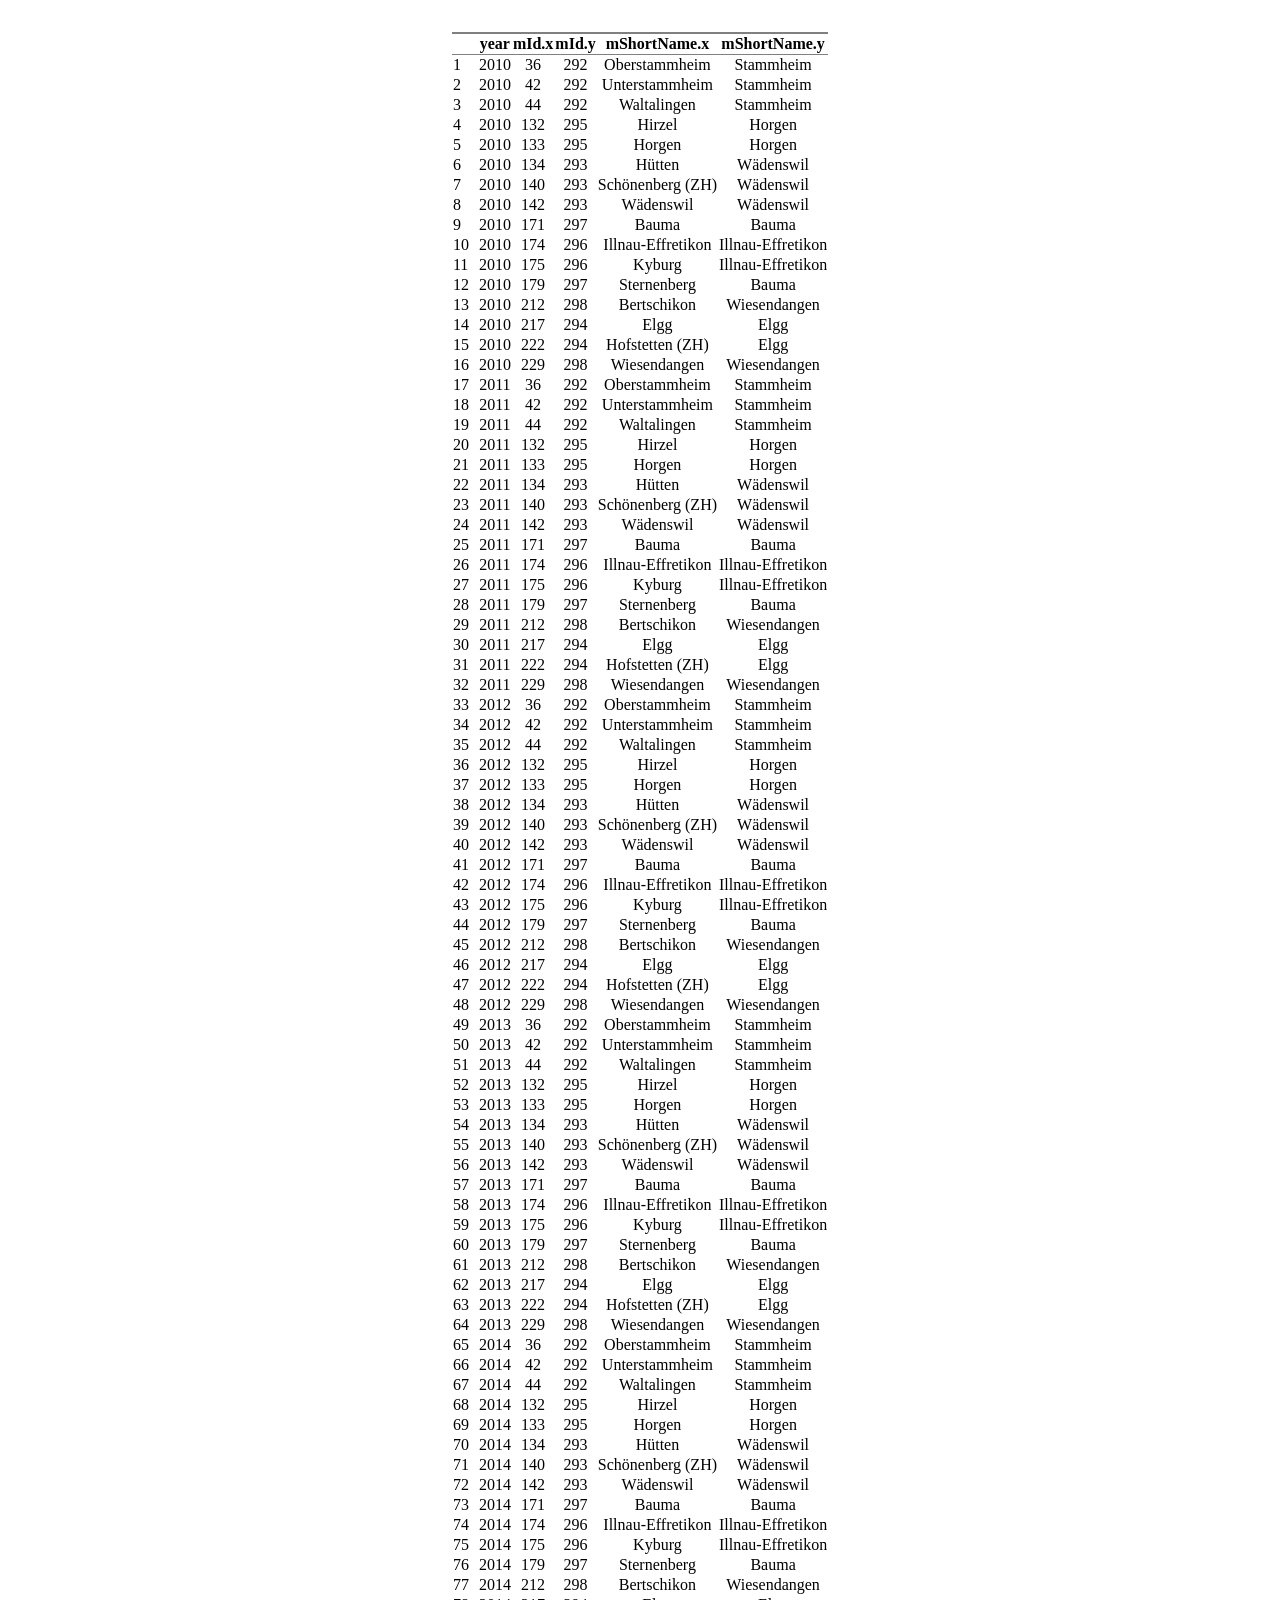
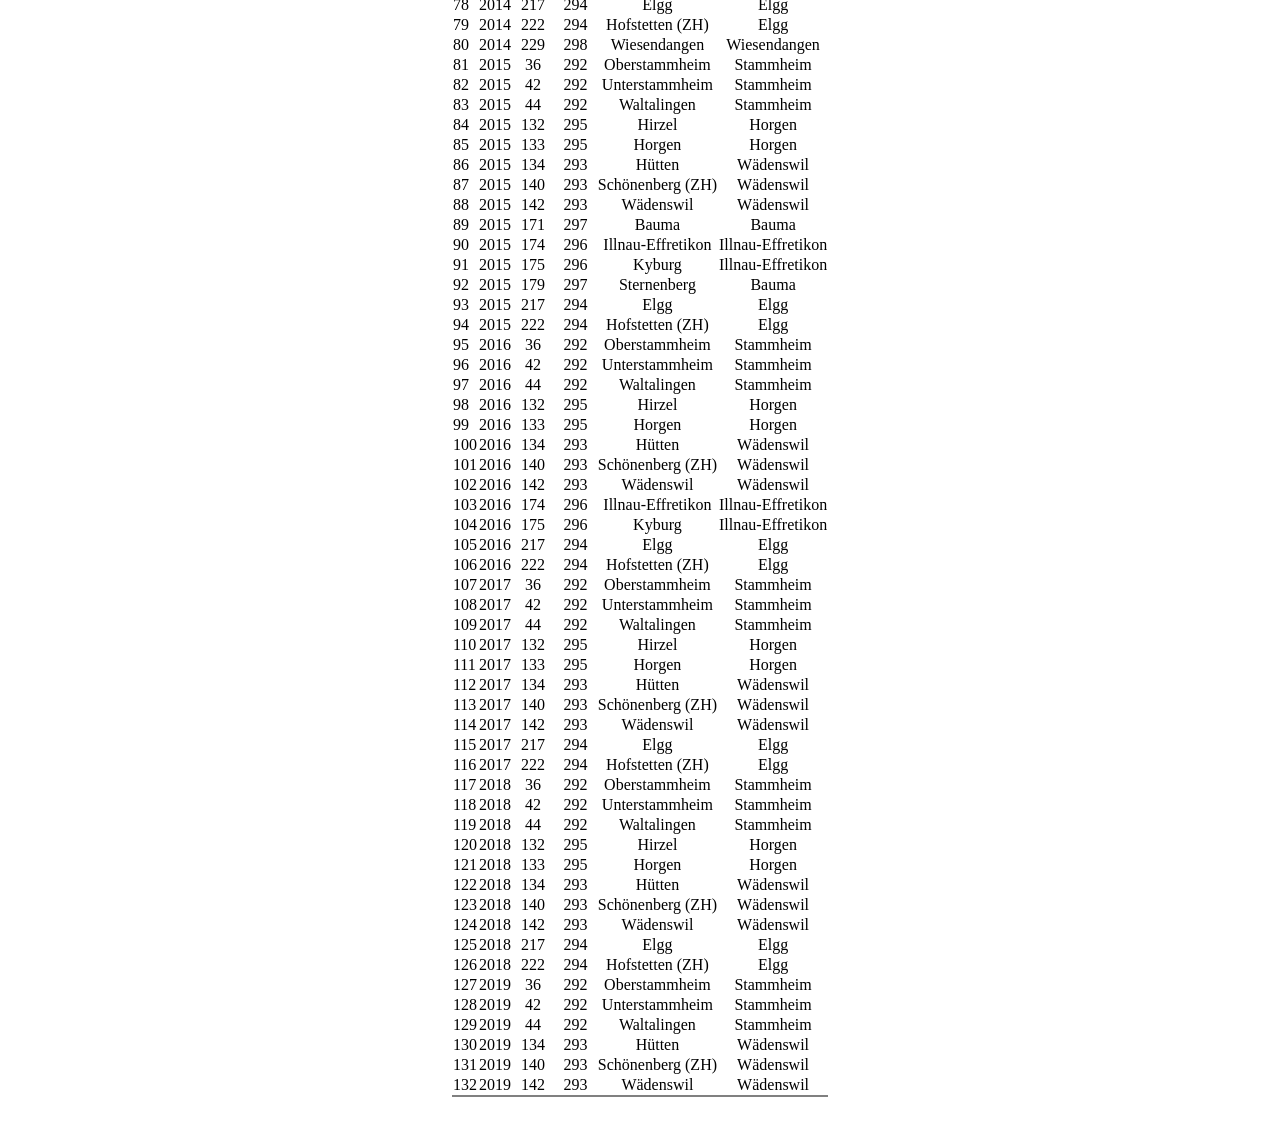
<file: test.html>
<html>
<head>
<meta http-equiv="Content-type" content="text/html; charset=UTF-8">
</head>
<body>
<div style="margin: 0 auto; display: table; margin-top: 1em;">
<table class='gmisc_table' style='border-collapse: collapse; margin-top: 1em; margin-bottom: 1em;' >
<thead>
<tr>
<th style='border-bottom: 1px solid grey; border-top: 2px solid grey;'> </th>
<th style='border-bottom: 1px solid grey; border-top: 2px solid grey; text-align: center;'>year</th>
<th style='border-bottom: 1px solid grey; border-top: 2px solid grey; text-align: center;'>mId.x</th>
<th style='border-bottom: 1px solid grey; border-top: 2px solid grey; text-align: center;'>mId.y</th>
<th style='border-bottom: 1px solid grey; border-top: 2px solid grey; text-align: center;'>mShortName.x</th>
<th style='border-bottom: 1px solid grey; border-top: 2px solid grey; text-align: center;'>mShortName.y</th>
</tr>
</thead>
<tbody>
<tr>
<td style='text-align: left;'>1</td>
<td style='text-align: center;'>2010</td>
<td style='text-align: center;'>36</td>
<td style='text-align: center;'>292</td>
<td style='text-align: center;'>Oberstammheim</td>
<td style='text-align: center;'>Stammheim</td>
</tr>
<tr>
<td style='text-align: left;'>2</td>
<td style='text-align: center;'>2010</td>
<td style='text-align: center;'>42</td>
<td style='text-align: center;'>292</td>
<td style='text-align: center;'>Unterstammheim</td>
<td style='text-align: center;'>Stammheim</td>
</tr>
<tr>
<td style='text-align: left;'>3</td>
<td style='text-align: center;'>2010</td>
<td style='text-align: center;'>44</td>
<td style='text-align: center;'>292</td>
<td style='text-align: center;'>Waltalingen</td>
<td style='text-align: center;'>Stammheim</td>
</tr>
<tr>
<td style='text-align: left;'>4</td>
<td style='text-align: center;'>2010</td>
<td style='text-align: center;'>132</td>
<td style='text-align: center;'>295</td>
<td style='text-align: center;'>Hirzel</td>
<td style='text-align: center;'>Horgen</td>
</tr>
<tr>
<td style='text-align: left;'>5</td>
<td style='text-align: center;'>2010</td>
<td style='text-align: center;'>133</td>
<td style='text-align: center;'>295</td>
<td style='text-align: center;'>Horgen</td>
<td style='text-align: center;'>Horgen</td>
</tr>
<tr>
<td style='text-align: left;'>6</td>
<td style='text-align: center;'>2010</td>
<td style='text-align: center;'>134</td>
<td style='text-align: center;'>293</td>
<td style='text-align: center;'>Hütten</td>
<td style='text-align: center;'>Wädenswil</td>
</tr>
<tr>
<td style='text-align: left;'>7</td>
<td style='text-align: center;'>2010</td>
<td style='text-align: center;'>140</td>
<td style='text-align: center;'>293</td>
<td style='text-align: center;'>Schönenberg (ZH)</td>
<td style='text-align: center;'>Wädenswil</td>
</tr>
<tr>
<td style='text-align: left;'>8</td>
<td style='text-align: center;'>2010</td>
<td style='text-align: center;'>142</td>
<td style='text-align: center;'>293</td>
<td style='text-align: center;'>Wädenswil</td>
<td style='text-align: center;'>Wädenswil</td>
</tr>
<tr>
<td style='text-align: left;'>9</td>
<td style='text-align: center;'>2010</td>
<td style='text-align: center;'>171</td>
<td style='text-align: center;'>297</td>
<td style='text-align: center;'>Bauma</td>
<td style='text-align: center;'>Bauma</td>
</tr>
<tr>
<td style='text-align: left;'>10</td>
<td style='text-align: center;'>2010</td>
<td style='text-align: center;'>174</td>
<td style='text-align: center;'>296</td>
<td style='text-align: center;'>Illnau-Effretikon</td>
<td style='text-align: center;'>Illnau-Effretikon</td>
</tr>
<tr>
<td style='text-align: left;'>11</td>
<td style='text-align: center;'>2010</td>
<td style='text-align: center;'>175</td>
<td style='text-align: center;'>296</td>
<td style='text-align: center;'>Kyburg</td>
<td style='text-align: center;'>Illnau-Effretikon</td>
</tr>
<tr>
<td style='text-align: left;'>12</td>
<td style='text-align: center;'>2010</td>
<td style='text-align: center;'>179</td>
<td style='text-align: center;'>297</td>
<td style='text-align: center;'>Sternenberg</td>
<td style='text-align: center;'>Bauma</td>
</tr>
<tr>
<td style='text-align: left;'>13</td>
<td style='text-align: center;'>2010</td>
<td style='text-align: center;'>212</td>
<td style='text-align: center;'>298</td>
<td style='text-align: center;'>Bertschikon</td>
<td style='text-align: center;'>Wiesendangen</td>
</tr>
<tr>
<td style='text-align: left;'>14</td>
<td style='text-align: center;'>2010</td>
<td style='text-align: center;'>217</td>
<td style='text-align: center;'>294</td>
<td style='text-align: center;'>Elgg</td>
<td style='text-align: center;'>Elgg</td>
</tr>
<tr>
<td style='text-align: left;'>15</td>
<td style='text-align: center;'>2010</td>
<td style='text-align: center;'>222</td>
<td style='text-align: center;'>294</td>
<td style='text-align: center;'>Hofstetten (ZH)</td>
<td style='text-align: center;'>Elgg</td>
</tr>
<tr>
<td style='text-align: left;'>16</td>
<td style='text-align: center;'>2010</td>
<td style='text-align: center;'>229</td>
<td style='text-align: center;'>298</td>
<td style='text-align: center;'>Wiesendangen</td>
<td style='text-align: center;'>Wiesendangen</td>
</tr>
<tr>
<td style='text-align: left;'>17</td>
<td style='text-align: center;'>2011</td>
<td style='text-align: center;'>36</td>
<td style='text-align: center;'>292</td>
<td style='text-align: center;'>Oberstammheim</td>
<td style='text-align: center;'>Stammheim</td>
</tr>
<tr>
<td style='text-align: left;'>18</td>
<td style='text-align: center;'>2011</td>
<td style='text-align: center;'>42</td>
<td style='text-align: center;'>292</td>
<td style='text-align: center;'>Unterstammheim</td>
<td style='text-align: center;'>Stammheim</td>
</tr>
<tr>
<td style='text-align: left;'>19</td>
<td style='text-align: center;'>2011</td>
<td style='text-align: center;'>44</td>
<td style='text-align: center;'>292</td>
<td style='text-align: center;'>Waltalingen</td>
<td style='text-align: center;'>Stammheim</td>
</tr>
<tr>
<td style='text-align: left;'>20</td>
<td style='text-align: center;'>2011</td>
<td style='text-align: center;'>132</td>
<td style='text-align: center;'>295</td>
<td style='text-align: center;'>Hirzel</td>
<td style='text-align: center;'>Horgen</td>
</tr>
<tr>
<td style='text-align: left;'>21</td>
<td style='text-align: center;'>2011</td>
<td style='text-align: center;'>133</td>
<td style='text-align: center;'>295</td>
<td style='text-align: center;'>Horgen</td>
<td style='text-align: center;'>Horgen</td>
</tr>
<tr>
<td style='text-align: left;'>22</td>
<td style='text-align: center;'>2011</td>
<td style='text-align: center;'>134</td>
<td style='text-align: center;'>293</td>
<td style='text-align: center;'>Hütten</td>
<td style='text-align: center;'>Wädenswil</td>
</tr>
<tr>
<td style='text-align: left;'>23</td>
<td style='text-align: center;'>2011</td>
<td style='text-align: center;'>140</td>
<td style='text-align: center;'>293</td>
<td style='text-align: center;'>Schönenberg (ZH)</td>
<td style='text-align: center;'>Wädenswil</td>
</tr>
<tr>
<td style='text-align: left;'>24</td>
<td style='text-align: center;'>2011</td>
<td style='text-align: center;'>142</td>
<td style='text-align: center;'>293</td>
<td style='text-align: center;'>Wädenswil</td>
<td style='text-align: center;'>Wädenswil</td>
</tr>
<tr>
<td style='text-align: left;'>25</td>
<td style='text-align: center;'>2011</td>
<td style='text-align: center;'>171</td>
<td style='text-align: center;'>297</td>
<td style='text-align: center;'>Bauma</td>
<td style='text-align: center;'>Bauma</td>
</tr>
<tr>
<td style='text-align: left;'>26</td>
<td style='text-align: center;'>2011</td>
<td style='text-align: center;'>174</td>
<td style='text-align: center;'>296</td>
<td style='text-align: center;'>Illnau-Effretikon</td>
<td style='text-align: center;'>Illnau-Effretikon</td>
</tr>
<tr>
<td style='text-align: left;'>27</td>
<td style='text-align: center;'>2011</td>
<td style='text-align: center;'>175</td>
<td style='text-align: center;'>296</td>
<td style='text-align: center;'>Kyburg</td>
<td style='text-align: center;'>Illnau-Effretikon</td>
</tr>
<tr>
<td style='text-align: left;'>28</td>
<td style='text-align: center;'>2011</td>
<td style='text-align: center;'>179</td>
<td style='text-align: center;'>297</td>
<td style='text-align: center;'>Sternenberg</td>
<td style='text-align: center;'>Bauma</td>
</tr>
<tr>
<td style='text-align: left;'>29</td>
<td style='text-align: center;'>2011</td>
<td style='text-align: center;'>212</td>
<td style='text-align: center;'>298</td>
<td style='text-align: center;'>Bertschikon</td>
<td style='text-align: center;'>Wiesendangen</td>
</tr>
<tr>
<td style='text-align: left;'>30</td>
<td style='text-align: center;'>2011</td>
<td style='text-align: center;'>217</td>
<td style='text-align: center;'>294</td>
<td style='text-align: center;'>Elgg</td>
<td style='text-align: center;'>Elgg</td>
</tr>
<tr>
<td style='text-align: left;'>31</td>
<td style='text-align: center;'>2011</td>
<td style='text-align: center;'>222</td>
<td style='text-align: center;'>294</td>
<td style='text-align: center;'>Hofstetten (ZH)</td>
<td style='text-align: center;'>Elgg</td>
</tr>
<tr>
<td style='text-align: left;'>32</td>
<td style='text-align: center;'>2011</td>
<td style='text-align: center;'>229</td>
<td style='text-align: center;'>298</td>
<td style='text-align: center;'>Wiesendangen</td>
<td style='text-align: center;'>Wiesendangen</td>
</tr>
<tr>
<td style='text-align: left;'>33</td>
<td style='text-align: center;'>2012</td>
<td style='text-align: center;'>36</td>
<td style='text-align: center;'>292</td>
<td style='text-align: center;'>Oberstammheim</td>
<td style='text-align: center;'>Stammheim</td>
</tr>
<tr>
<td style='text-align: left;'>34</td>
<td style='text-align: center;'>2012</td>
<td style='text-align: center;'>42</td>
<td style='text-align: center;'>292</td>
<td style='text-align: center;'>Unterstammheim</td>
<td style='text-align: center;'>Stammheim</td>
</tr>
<tr>
<td style='text-align: left;'>35</td>
<td style='text-align: center;'>2012</td>
<td style='text-align: center;'>44</td>
<td style='text-align: center;'>292</td>
<td style='text-align: center;'>Waltalingen</td>
<td style='text-align: center;'>Stammheim</td>
</tr>
<tr>
<td style='text-align: left;'>36</td>
<td style='text-align: center;'>2012</td>
<td style='text-align: center;'>132</td>
<td style='text-align: center;'>295</td>
<td style='text-align: center;'>Hirzel</td>
<td style='text-align: center;'>Horgen</td>
</tr>
<tr>
<td style='text-align: left;'>37</td>
<td style='text-align: center;'>2012</td>
<td style='text-align: center;'>133</td>
<td style='text-align: center;'>295</td>
<td style='text-align: center;'>Horgen</td>
<td style='text-align: center;'>Horgen</td>
</tr>
<tr>
<td style='text-align: left;'>38</td>
<td style='text-align: center;'>2012</td>
<td style='text-align: center;'>134</td>
<td style='text-align: center;'>293</td>
<td style='text-align: center;'>Hütten</td>
<td style='text-align: center;'>Wädenswil</td>
</tr>
<tr>
<td style='text-align: left;'>39</td>
<td style='text-align: center;'>2012</td>
<td style='text-align: center;'>140</td>
<td style='text-align: center;'>293</td>
<td style='text-align: center;'>Schönenberg (ZH)</td>
<td style='text-align: center;'>Wädenswil</td>
</tr>
<tr>
<td style='text-align: left;'>40</td>
<td style='text-align: center;'>2012</td>
<td style='text-align: center;'>142</td>
<td style='text-align: center;'>293</td>
<td style='text-align: center;'>Wädenswil</td>
<td style='text-align: center;'>Wädenswil</td>
</tr>
<tr>
<td style='text-align: left;'>41</td>
<td style='text-align: center;'>2012</td>
<td style='text-align: center;'>171</td>
<td style='text-align: center;'>297</td>
<td style='text-align: center;'>Bauma</td>
<td style='text-align: center;'>Bauma</td>
</tr>
<tr>
<td style='text-align: left;'>42</td>
<td style='text-align: center;'>2012</td>
<td style='text-align: center;'>174</td>
<td style='text-align: center;'>296</td>
<td style='text-align: center;'>Illnau-Effretikon</td>
<td style='text-align: center;'>Illnau-Effretikon</td>
</tr>
<tr>
<td style='text-align: left;'>43</td>
<td style='text-align: center;'>2012</td>
<td style='text-align: center;'>175</td>
<td style='text-align: center;'>296</td>
<td style='text-align: center;'>Kyburg</td>
<td style='text-align: center;'>Illnau-Effretikon</td>
</tr>
<tr>
<td style='text-align: left;'>44</td>
<td style='text-align: center;'>2012</td>
<td style='text-align: center;'>179</td>
<td style='text-align: center;'>297</td>
<td style='text-align: center;'>Sternenberg</td>
<td style='text-align: center;'>Bauma</td>
</tr>
<tr>
<td style='text-align: left;'>45</td>
<td style='text-align: center;'>2012</td>
<td style='text-align: center;'>212</td>
<td style='text-align: center;'>298</td>
<td style='text-align: center;'>Bertschikon</td>
<td style='text-align: center;'>Wiesendangen</td>
</tr>
<tr>
<td style='text-align: left;'>46</td>
<td style='text-align: center;'>2012</td>
<td style='text-align: center;'>217</td>
<td style='text-align: center;'>294</td>
<td style='text-align: center;'>Elgg</td>
<td style='text-align: center;'>Elgg</td>
</tr>
<tr>
<td style='text-align: left;'>47</td>
<td style='text-align: center;'>2012</td>
<td style='text-align: center;'>222</td>
<td style='text-align: center;'>294</td>
<td style='text-align: center;'>Hofstetten (ZH)</td>
<td style='text-align: center;'>Elgg</td>
</tr>
<tr>
<td style='text-align: left;'>48</td>
<td style='text-align: center;'>2012</td>
<td style='text-align: center;'>229</td>
<td style='text-align: center;'>298</td>
<td style='text-align: center;'>Wiesendangen</td>
<td style='text-align: center;'>Wiesendangen</td>
</tr>
<tr>
<td style='text-align: left;'>49</td>
<td style='text-align: center;'>2013</td>
<td style='text-align: center;'>36</td>
<td style='text-align: center;'>292</td>
<td style='text-align: center;'>Oberstammheim</td>
<td style='text-align: center;'>Stammheim</td>
</tr>
<tr>
<td style='text-align: left;'>50</td>
<td style='text-align: center;'>2013</td>
<td style='text-align: center;'>42</td>
<td style='text-align: center;'>292</td>
<td style='text-align: center;'>Unterstammheim</td>
<td style='text-align: center;'>Stammheim</td>
</tr>
<tr>
<td style='text-align: left;'>51</td>
<td style='text-align: center;'>2013</td>
<td style='text-align: center;'>44</td>
<td style='text-align: center;'>292</td>
<td style='text-align: center;'>Waltalingen</td>
<td style='text-align: center;'>Stammheim</td>
</tr>
<tr>
<td style='text-align: left;'>52</td>
<td style='text-align: center;'>2013</td>
<td style='text-align: center;'>132</td>
<td style='text-align: center;'>295</td>
<td style='text-align: center;'>Hirzel</td>
<td style='text-align: center;'>Horgen</td>
</tr>
<tr>
<td style='text-align: left;'>53</td>
<td style='text-align: center;'>2013</td>
<td style='text-align: center;'>133</td>
<td style='text-align: center;'>295</td>
<td style='text-align: center;'>Horgen</td>
<td style='text-align: center;'>Horgen</td>
</tr>
<tr>
<td style='text-align: left;'>54</td>
<td style='text-align: center;'>2013</td>
<td style='text-align: center;'>134</td>
<td style='text-align: center;'>293</td>
<td style='text-align: center;'>Hütten</td>
<td style='text-align: center;'>Wädenswil</td>
</tr>
<tr>
<td style='text-align: left;'>55</td>
<td style='text-align: center;'>2013</td>
<td style='text-align: center;'>140</td>
<td style='text-align: center;'>293</td>
<td style='text-align: center;'>Schönenberg (ZH)</td>
<td style='text-align: center;'>Wädenswil</td>
</tr>
<tr>
<td style='text-align: left;'>56</td>
<td style='text-align: center;'>2013</td>
<td style='text-align: center;'>142</td>
<td style='text-align: center;'>293</td>
<td style='text-align: center;'>Wädenswil</td>
<td style='text-align: center;'>Wädenswil</td>
</tr>
<tr>
<td style='text-align: left;'>57</td>
<td style='text-align: center;'>2013</td>
<td style='text-align: center;'>171</td>
<td style='text-align: center;'>297</td>
<td style='text-align: center;'>Bauma</td>
<td style='text-align: center;'>Bauma</td>
</tr>
<tr>
<td style='text-align: left;'>58</td>
<td style='text-align: center;'>2013</td>
<td style='text-align: center;'>174</td>
<td style='text-align: center;'>296</td>
<td style='text-align: center;'>Illnau-Effretikon</td>
<td style='text-align: center;'>Illnau-Effretikon</td>
</tr>
<tr>
<td style='text-align: left;'>59</td>
<td style='text-align: center;'>2013</td>
<td style='text-align: center;'>175</td>
<td style='text-align: center;'>296</td>
<td style='text-align: center;'>Kyburg</td>
<td style='text-align: center;'>Illnau-Effretikon</td>
</tr>
<tr>
<td style='text-align: left;'>60</td>
<td style='text-align: center;'>2013</td>
<td style='text-align: center;'>179</td>
<td style='text-align: center;'>297</td>
<td style='text-align: center;'>Sternenberg</td>
<td style='text-align: center;'>Bauma</td>
</tr>
<tr>
<td style='text-align: left;'>61</td>
<td style='text-align: center;'>2013</td>
<td style='text-align: center;'>212</td>
<td style='text-align: center;'>298</td>
<td style='text-align: center;'>Bertschikon</td>
<td style='text-align: center;'>Wiesendangen</td>
</tr>
<tr>
<td style='text-align: left;'>62</td>
<td style='text-align: center;'>2013</td>
<td style='text-align: center;'>217</td>
<td style='text-align: center;'>294</td>
<td style='text-align: center;'>Elgg</td>
<td style='text-align: center;'>Elgg</td>
</tr>
<tr>
<td style='text-align: left;'>63</td>
<td style='text-align: center;'>2013</td>
<td style='text-align: center;'>222</td>
<td style='text-align: center;'>294</td>
<td style='text-align: center;'>Hofstetten (ZH)</td>
<td style='text-align: center;'>Elgg</td>
</tr>
<tr>
<td style='text-align: left;'>64</td>
<td style='text-align: center;'>2013</td>
<td style='text-align: center;'>229</td>
<td style='text-align: center;'>298</td>
<td style='text-align: center;'>Wiesendangen</td>
<td style='text-align: center;'>Wiesendangen</td>
</tr>
<tr>
<td style='text-align: left;'>65</td>
<td style='text-align: center;'>2014</td>
<td style='text-align: center;'>36</td>
<td style='text-align: center;'>292</td>
<td style='text-align: center;'>Oberstammheim</td>
<td style='text-align: center;'>Stammheim</td>
</tr>
<tr>
<td style='text-align: left;'>66</td>
<td style='text-align: center;'>2014</td>
<td style='text-align: center;'>42</td>
<td style='text-align: center;'>292</td>
<td style='text-align: center;'>Unterstammheim</td>
<td style='text-align: center;'>Stammheim</td>
</tr>
<tr>
<td style='text-align: left;'>67</td>
<td style='text-align: center;'>2014</td>
<td style='text-align: center;'>44</td>
<td style='text-align: center;'>292</td>
<td style='text-align: center;'>Waltalingen</td>
<td style='text-align: center;'>Stammheim</td>
</tr>
<tr>
<td style='text-align: left;'>68</td>
<td style='text-align: center;'>2014</td>
<td style='text-align: center;'>132</td>
<td style='text-align: center;'>295</td>
<td style='text-align: center;'>Hirzel</td>
<td style='text-align: center;'>Horgen</td>
</tr>
<tr>
<td style='text-align: left;'>69</td>
<td style='text-align: center;'>2014</td>
<td style='text-align: center;'>133</td>
<td style='text-align: center;'>295</td>
<td style='text-align: center;'>Horgen</td>
<td style='text-align: center;'>Horgen</td>
</tr>
<tr>
<td style='text-align: left;'>70</td>
<td style='text-align: center;'>2014</td>
<td style='text-align: center;'>134</td>
<td style='text-align: center;'>293</td>
<td style='text-align: center;'>Hütten</td>
<td style='text-align: center;'>Wädenswil</td>
</tr>
<tr>
<td style='text-align: left;'>71</td>
<td style='text-align: center;'>2014</td>
<td style='text-align: center;'>140</td>
<td style='text-align: center;'>293</td>
<td style='text-align: center;'>Schönenberg (ZH)</td>
<td style='text-align: center;'>Wädenswil</td>
</tr>
<tr>
<td style='text-align: left;'>72</td>
<td style='text-align: center;'>2014</td>
<td style='text-align: center;'>142</td>
<td style='text-align: center;'>293</td>
<td style='text-align: center;'>Wädenswil</td>
<td style='text-align: center;'>Wädenswil</td>
</tr>
<tr>
<td style='text-align: left;'>73</td>
<td style='text-align: center;'>2014</td>
<td style='text-align: center;'>171</td>
<td style='text-align: center;'>297</td>
<td style='text-align: center;'>Bauma</td>
<td style='text-align: center;'>Bauma</td>
</tr>
<tr>
<td style='text-align: left;'>74</td>
<td style='text-align: center;'>2014</td>
<td style='text-align: center;'>174</td>
<td style='text-align: center;'>296</td>
<td style='text-align: center;'>Illnau-Effretikon</td>
<td style='text-align: center;'>Illnau-Effretikon</td>
</tr>
<tr>
<td style='text-align: left;'>75</td>
<td style='text-align: center;'>2014</td>
<td style='text-align: center;'>175</td>
<td style='text-align: center;'>296</td>
<td style='text-align: center;'>Kyburg</td>
<td style='text-align: center;'>Illnau-Effretikon</td>
</tr>
<tr>
<td style='text-align: left;'>76</td>
<td style='text-align: center;'>2014</td>
<td style='text-align: center;'>179</td>
<td style='text-align: center;'>297</td>
<td style='text-align: center;'>Sternenberg</td>
<td style='text-align: center;'>Bauma</td>
</tr>
<tr>
<td style='text-align: left;'>77</td>
<td style='text-align: center;'>2014</td>
<td style='text-align: center;'>212</td>
<td style='text-align: center;'>298</td>
<td style='text-align: center;'>Bertschikon</td>
<td style='text-align: center;'>Wiesendangen</td>
</tr>
<tr>
<td style='text-align: left;'>78</td>
<td style='text-align: center;'>2014</td>
<td style='text-align: center;'>217</td>
<td style='text-align: center;'>294</td>
<td style='text-align: center;'>Elgg</td>
<td style='text-align: center;'>Elgg</td>
</tr>
<tr>
<td style='text-align: left;'>79</td>
<td style='text-align: center;'>2014</td>
<td style='text-align: center;'>222</td>
<td style='text-align: center;'>294</td>
<td style='text-align: center;'>Hofstetten (ZH)</td>
<td style='text-align: center;'>Elgg</td>
</tr>
<tr>
<td style='text-align: left;'>80</td>
<td style='text-align: center;'>2014</td>
<td style='text-align: center;'>229</td>
<td style='text-align: center;'>298</td>
<td style='text-align: center;'>Wiesendangen</td>
<td style='text-align: center;'>Wiesendangen</td>
</tr>
<tr>
<td style='text-align: left;'>81</td>
<td style='text-align: center;'>2015</td>
<td style='text-align: center;'>36</td>
<td style='text-align: center;'>292</td>
<td style='text-align: center;'>Oberstammheim</td>
<td style='text-align: center;'>Stammheim</td>
</tr>
<tr>
<td style='text-align: left;'>82</td>
<td style='text-align: center;'>2015</td>
<td style='text-align: center;'>42</td>
<td style='text-align: center;'>292</td>
<td style='text-align: center;'>Unterstammheim</td>
<td style='text-align: center;'>Stammheim</td>
</tr>
<tr>
<td style='text-align: left;'>83</td>
<td style='text-align: center;'>2015</td>
<td style='text-align: center;'>44</td>
<td style='text-align: center;'>292</td>
<td style='text-align: center;'>Waltalingen</td>
<td style='text-align: center;'>Stammheim</td>
</tr>
<tr>
<td style='text-align: left;'>84</td>
<td style='text-align: center;'>2015</td>
<td style='text-align: center;'>132</td>
<td style='text-align: center;'>295</td>
<td style='text-align: center;'>Hirzel</td>
<td style='text-align: center;'>Horgen</td>
</tr>
<tr>
<td style='text-align: left;'>85</td>
<td style='text-align: center;'>2015</td>
<td style='text-align: center;'>133</td>
<td style='text-align: center;'>295</td>
<td style='text-align: center;'>Horgen</td>
<td style='text-align: center;'>Horgen</td>
</tr>
<tr>
<td style='text-align: left;'>86</td>
<td style='text-align: center;'>2015</td>
<td style='text-align: center;'>134</td>
<td style='text-align: center;'>293</td>
<td style='text-align: center;'>Hütten</td>
<td style='text-align: center;'>Wädenswil</td>
</tr>
<tr>
<td style='text-align: left;'>87</td>
<td style='text-align: center;'>2015</td>
<td style='text-align: center;'>140</td>
<td style='text-align: center;'>293</td>
<td style='text-align: center;'>Schönenberg (ZH)</td>
<td style='text-align: center;'>Wädenswil</td>
</tr>
<tr>
<td style='text-align: left;'>88</td>
<td style='text-align: center;'>2015</td>
<td style='text-align: center;'>142</td>
<td style='text-align: center;'>293</td>
<td style='text-align: center;'>Wädenswil</td>
<td style='text-align: center;'>Wädenswil</td>
</tr>
<tr>
<td style='text-align: left;'>89</td>
<td style='text-align: center;'>2015</td>
<td style='text-align: center;'>171</td>
<td style='text-align: center;'>297</td>
<td style='text-align: center;'>Bauma</td>
<td style='text-align: center;'>Bauma</td>
</tr>
<tr>
<td style='text-align: left;'>90</td>
<td style='text-align: center;'>2015</td>
<td style='text-align: center;'>174</td>
<td style='text-align: center;'>296</td>
<td style='text-align: center;'>Illnau-Effretikon</td>
<td style='text-align: center;'>Illnau-Effretikon</td>
</tr>
<tr>
<td style='text-align: left;'>91</td>
<td style='text-align: center;'>2015</td>
<td style='text-align: center;'>175</td>
<td style='text-align: center;'>296</td>
<td style='text-align: center;'>Kyburg</td>
<td style='text-align: center;'>Illnau-Effretikon</td>
</tr>
<tr>
<td style='text-align: left;'>92</td>
<td style='text-align: center;'>2015</td>
<td style='text-align: center;'>179</td>
<td style='text-align: center;'>297</td>
<td style='text-align: center;'>Sternenberg</td>
<td style='text-align: center;'>Bauma</td>
</tr>
<tr>
<td style='text-align: left;'>93</td>
<td style='text-align: center;'>2015</td>
<td style='text-align: center;'>217</td>
<td style='text-align: center;'>294</td>
<td style='text-align: center;'>Elgg</td>
<td style='text-align: center;'>Elgg</td>
</tr>
<tr>
<td style='text-align: left;'>94</td>
<td style='text-align: center;'>2015</td>
<td style='text-align: center;'>222</td>
<td style='text-align: center;'>294</td>
<td style='text-align: center;'>Hofstetten (ZH)</td>
<td style='text-align: center;'>Elgg</td>
</tr>
<tr>
<td style='text-align: left;'>95</td>
<td style='text-align: center;'>2016</td>
<td style='text-align: center;'>36</td>
<td style='text-align: center;'>292</td>
<td style='text-align: center;'>Oberstammheim</td>
<td style='text-align: center;'>Stammheim</td>
</tr>
<tr>
<td style='text-align: left;'>96</td>
<td style='text-align: center;'>2016</td>
<td style='text-align: center;'>42</td>
<td style='text-align: center;'>292</td>
<td style='text-align: center;'>Unterstammheim</td>
<td style='text-align: center;'>Stammheim</td>
</tr>
<tr>
<td style='text-align: left;'>97</td>
<td style='text-align: center;'>2016</td>
<td style='text-align: center;'>44</td>
<td style='text-align: center;'>292</td>
<td style='text-align: center;'>Waltalingen</td>
<td style='text-align: center;'>Stammheim</td>
</tr>
<tr>
<td style='text-align: left;'>98</td>
<td style='text-align: center;'>2016</td>
<td style='text-align: center;'>132</td>
<td style='text-align: center;'>295</td>
<td style='text-align: center;'>Hirzel</td>
<td style='text-align: center;'>Horgen</td>
</tr>
<tr>
<td style='text-align: left;'>99</td>
<td style='text-align: center;'>2016</td>
<td style='text-align: center;'>133</td>
<td style='text-align: center;'>295</td>
<td style='text-align: center;'>Horgen</td>
<td style='text-align: center;'>Horgen</td>
</tr>
<tr>
<td style='text-align: left;'>100</td>
<td style='text-align: center;'>2016</td>
<td style='text-align: center;'>134</td>
<td style='text-align: center;'>293</td>
<td style='text-align: center;'>Hütten</td>
<td style='text-align: center;'>Wädenswil</td>
</tr>
<tr>
<td style='text-align: left;'>101</td>
<td style='text-align: center;'>2016</td>
<td style='text-align: center;'>140</td>
<td style='text-align: center;'>293</td>
<td style='text-align: center;'>Schönenberg (ZH)</td>
<td style='text-align: center;'>Wädenswil</td>
</tr>
<tr>
<td style='text-align: left;'>102</td>
<td style='text-align: center;'>2016</td>
<td style='text-align: center;'>142</td>
<td style='text-align: center;'>293</td>
<td style='text-align: center;'>Wädenswil</td>
<td style='text-align: center;'>Wädenswil</td>
</tr>
<tr>
<td style='text-align: left;'>103</td>
<td style='text-align: center;'>2016</td>
<td style='text-align: center;'>174</td>
<td style='text-align: center;'>296</td>
<td style='text-align: center;'>Illnau-Effretikon</td>
<td style='text-align: center;'>Illnau-Effretikon</td>
</tr>
<tr>
<td style='text-align: left;'>104</td>
<td style='text-align: center;'>2016</td>
<td style='text-align: center;'>175</td>
<td style='text-align: center;'>296</td>
<td style='text-align: center;'>Kyburg</td>
<td style='text-align: center;'>Illnau-Effretikon</td>
</tr>
<tr>
<td style='text-align: left;'>105</td>
<td style='text-align: center;'>2016</td>
<td style='text-align: center;'>217</td>
<td style='text-align: center;'>294</td>
<td style='text-align: center;'>Elgg</td>
<td style='text-align: center;'>Elgg</td>
</tr>
<tr>
<td style='text-align: left;'>106</td>
<td style='text-align: center;'>2016</td>
<td style='text-align: center;'>222</td>
<td style='text-align: center;'>294</td>
<td style='text-align: center;'>Hofstetten (ZH)</td>
<td style='text-align: center;'>Elgg</td>
</tr>
<tr>
<td style='text-align: left;'>107</td>
<td style='text-align: center;'>2017</td>
<td style='text-align: center;'>36</td>
<td style='text-align: center;'>292</td>
<td style='text-align: center;'>Oberstammheim</td>
<td style='text-align: center;'>Stammheim</td>
</tr>
<tr>
<td style='text-align: left;'>108</td>
<td style='text-align: center;'>2017</td>
<td style='text-align: center;'>42</td>
<td style='text-align: center;'>292</td>
<td style='text-align: center;'>Unterstammheim</td>
<td style='text-align: center;'>Stammheim</td>
</tr>
<tr>
<td style='text-align: left;'>109</td>
<td style='text-align: center;'>2017</td>
<td style='text-align: center;'>44</td>
<td style='text-align: center;'>292</td>
<td style='text-align: center;'>Waltalingen</td>
<td style='text-align: center;'>Stammheim</td>
</tr>
<tr>
<td style='text-align: left;'>110</td>
<td style='text-align: center;'>2017</td>
<td style='text-align: center;'>132</td>
<td style='text-align: center;'>295</td>
<td style='text-align: center;'>Hirzel</td>
<td style='text-align: center;'>Horgen</td>
</tr>
<tr>
<td style='text-align: left;'>111</td>
<td style='text-align: center;'>2017</td>
<td style='text-align: center;'>133</td>
<td style='text-align: center;'>295</td>
<td style='text-align: center;'>Horgen</td>
<td style='text-align: center;'>Horgen</td>
</tr>
<tr>
<td style='text-align: left;'>112</td>
<td style='text-align: center;'>2017</td>
<td style='text-align: center;'>134</td>
<td style='text-align: center;'>293</td>
<td style='text-align: center;'>Hütten</td>
<td style='text-align: center;'>Wädenswil</td>
</tr>
<tr>
<td style='text-align: left;'>113</td>
<td style='text-align: center;'>2017</td>
<td style='text-align: center;'>140</td>
<td style='text-align: center;'>293</td>
<td style='text-align: center;'>Schönenberg (ZH)</td>
<td style='text-align: center;'>Wädenswil</td>
</tr>
<tr>
<td style='text-align: left;'>114</td>
<td style='text-align: center;'>2017</td>
<td style='text-align: center;'>142</td>
<td style='text-align: center;'>293</td>
<td style='text-align: center;'>Wädenswil</td>
<td style='text-align: center;'>Wädenswil</td>
</tr>
<tr>
<td style='text-align: left;'>115</td>
<td style='text-align: center;'>2017</td>
<td style='text-align: center;'>217</td>
<td style='text-align: center;'>294</td>
<td style='text-align: center;'>Elgg</td>
<td style='text-align: center;'>Elgg</td>
</tr>
<tr>
<td style='text-align: left;'>116</td>
<td style='text-align: center;'>2017</td>
<td style='text-align: center;'>222</td>
<td style='text-align: center;'>294</td>
<td style='text-align: center;'>Hofstetten (ZH)</td>
<td style='text-align: center;'>Elgg</td>
</tr>
<tr>
<td style='text-align: left;'>117</td>
<td style='text-align: center;'>2018</td>
<td style='text-align: center;'>36</td>
<td style='text-align: center;'>292</td>
<td style='text-align: center;'>Oberstammheim</td>
<td style='text-align: center;'>Stammheim</td>
</tr>
<tr>
<td style='text-align: left;'>118</td>
<td style='text-align: center;'>2018</td>
<td style='text-align: center;'>42</td>
<td style='text-align: center;'>292</td>
<td style='text-align: center;'>Unterstammheim</td>
<td style='text-align: center;'>Stammheim</td>
</tr>
<tr>
<td style='text-align: left;'>119</td>
<td style='text-align: center;'>2018</td>
<td style='text-align: center;'>44</td>
<td style='text-align: center;'>292</td>
<td style='text-align: center;'>Waltalingen</td>
<td style='text-align: center;'>Stammheim</td>
</tr>
<tr>
<td style='text-align: left;'>120</td>
<td style='text-align: center;'>2018</td>
<td style='text-align: center;'>132</td>
<td style='text-align: center;'>295</td>
<td style='text-align: center;'>Hirzel</td>
<td style='text-align: center;'>Horgen</td>
</tr>
<tr>
<td style='text-align: left;'>121</td>
<td style='text-align: center;'>2018</td>
<td style='text-align: center;'>133</td>
<td style='text-align: center;'>295</td>
<td style='text-align: center;'>Horgen</td>
<td style='text-align: center;'>Horgen</td>
</tr>
<tr>
<td style='text-align: left;'>122</td>
<td style='text-align: center;'>2018</td>
<td style='text-align: center;'>134</td>
<td style='text-align: center;'>293</td>
<td style='text-align: center;'>Hütten</td>
<td style='text-align: center;'>Wädenswil</td>
</tr>
<tr>
<td style='text-align: left;'>123</td>
<td style='text-align: center;'>2018</td>
<td style='text-align: center;'>140</td>
<td style='text-align: center;'>293</td>
<td style='text-align: center;'>Schönenberg (ZH)</td>
<td style='text-align: center;'>Wädenswil</td>
</tr>
<tr>
<td style='text-align: left;'>124</td>
<td style='text-align: center;'>2018</td>
<td style='text-align: center;'>142</td>
<td style='text-align: center;'>293</td>
<td style='text-align: center;'>Wädenswil</td>
<td style='text-align: center;'>Wädenswil</td>
</tr>
<tr>
<td style='text-align: left;'>125</td>
<td style='text-align: center;'>2018</td>
<td style='text-align: center;'>217</td>
<td style='text-align: center;'>294</td>
<td style='text-align: center;'>Elgg</td>
<td style='text-align: center;'>Elgg</td>
</tr>
<tr>
<td style='text-align: left;'>126</td>
<td style='text-align: center;'>2018</td>
<td style='text-align: center;'>222</td>
<td style='text-align: center;'>294</td>
<td style='text-align: center;'>Hofstetten (ZH)</td>
<td style='text-align: center;'>Elgg</td>
</tr>
<tr>
<td style='text-align: left;'>127</td>
<td style='text-align: center;'>2019</td>
<td style='text-align: center;'>36</td>
<td style='text-align: center;'>292</td>
<td style='text-align: center;'>Oberstammheim</td>
<td style='text-align: center;'>Stammheim</td>
</tr>
<tr>
<td style='text-align: left;'>128</td>
<td style='text-align: center;'>2019</td>
<td style='text-align: center;'>42</td>
<td style='text-align: center;'>292</td>
<td style='text-align: center;'>Unterstammheim</td>
<td style='text-align: center;'>Stammheim</td>
</tr>
<tr>
<td style='text-align: left;'>129</td>
<td style='text-align: center;'>2019</td>
<td style='text-align: center;'>44</td>
<td style='text-align: center;'>292</td>
<td style='text-align: center;'>Waltalingen</td>
<td style='text-align: center;'>Stammheim</td>
</tr>
<tr>
<td style='text-align: left;'>130</td>
<td style='text-align: center;'>2019</td>
<td style='text-align: center;'>134</td>
<td style='text-align: center;'>293</td>
<td style='text-align: center;'>Hütten</td>
<td style='text-align: center;'>Wädenswil</td>
</tr>
<tr>
<td style='text-align: left;'>131</td>
<td style='text-align: center;'>2019</td>
<td style='text-align: center;'>140</td>
<td style='text-align: center;'>293</td>
<td style='text-align: center;'>Schönenberg (ZH)</td>
<td style='text-align: center;'>Wädenswil</td>
</tr>
<tr>
<td style='border-bottom: 2px solid grey; text-align: left;'>132</td>
<td style='border-bottom: 2px solid grey; text-align: center;'>2019</td>
<td style='border-bottom: 2px solid grey; text-align: center;'>142</td>
<td style='border-bottom: 2px solid grey; text-align: center;'>293</td>
<td style='border-bottom: 2px solid grey; text-align: center;'>Wädenswil</td>
<td style='border-bottom: 2px solid grey; text-align: center;'>Wädenswil</td>
</tr>
</tbody>
</table>
</div>
</body>
</html>
</file>
